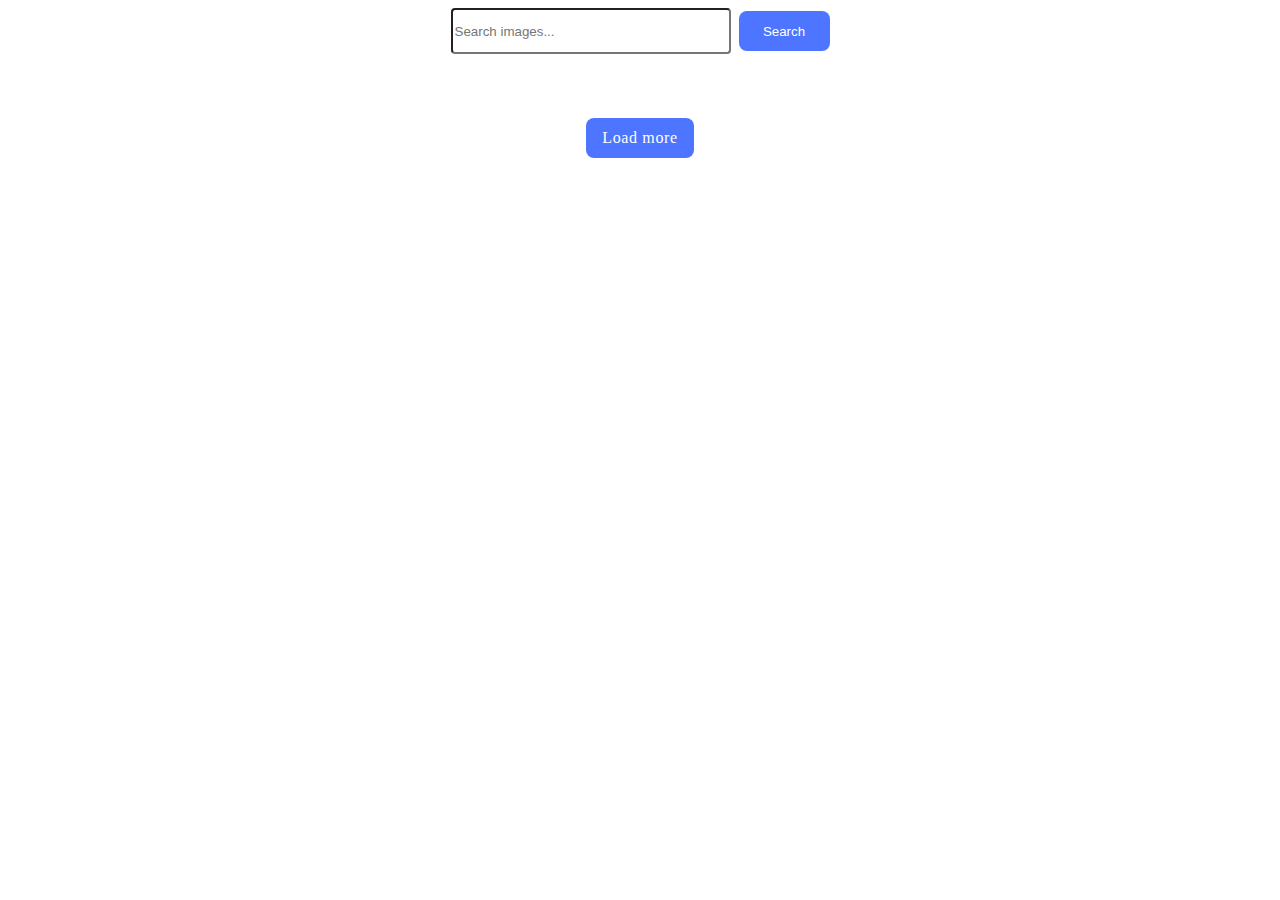
<file: src/index.html>
<!DOCTYPE html>
<html lang="en">
  <head>
    <meta charset="UTF-8" />
    <link rel="icon" type="image/svg+xml" href="/favicon.svg" />
    <meta name="viewport" content="width=device-width, initial-scale=1.0" />
    <title>Vanilla App Template</title>
    <link rel="stylesheet" href="./css/styles.css" />
  </head>
  <body>
    <form class="search-form">
      <input
        class="input"
        type="text"
        name="query"
        placeholder="Search images..."
      />
      <button class="button" type="submit">Search</button>
    </form>
    <span class="loader hide"></span>

    <div class="wrapper-pictures">
      <ul class="pictures-list"></ul>
    </div>
    <button type="button" class="load-btn hide">Load more</button>
    <script type="module" src="./main.js"></script>
  </body>
</html>
</file>
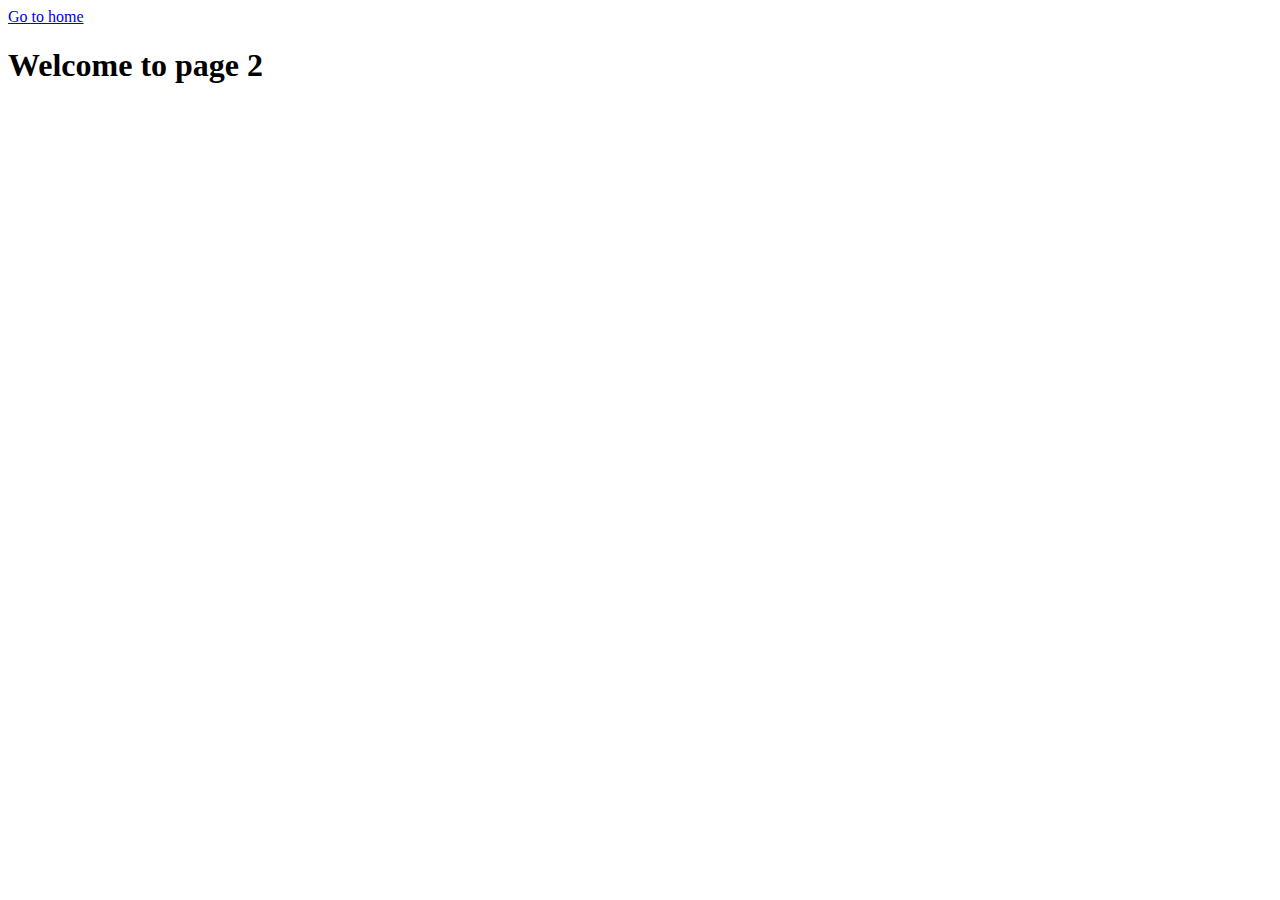
<file: page-2.html>
<!DOCTYPE html>
<html lang="en">
  <head>
    <meta charset="UTF-8" />
    <meta http-equiv="X-UA-Compatible" content="IE=edge" />
    <meta name="viewport" content="width=device-width, initial-scale=1.0" />
    <title>Page 2</title>
  </head>
  <body>
    <section>
      <a href="./index.html">Go to home</a>
      <h1>Welcome to page 2</h1>
    </section>
  </body>
</html>
</file>
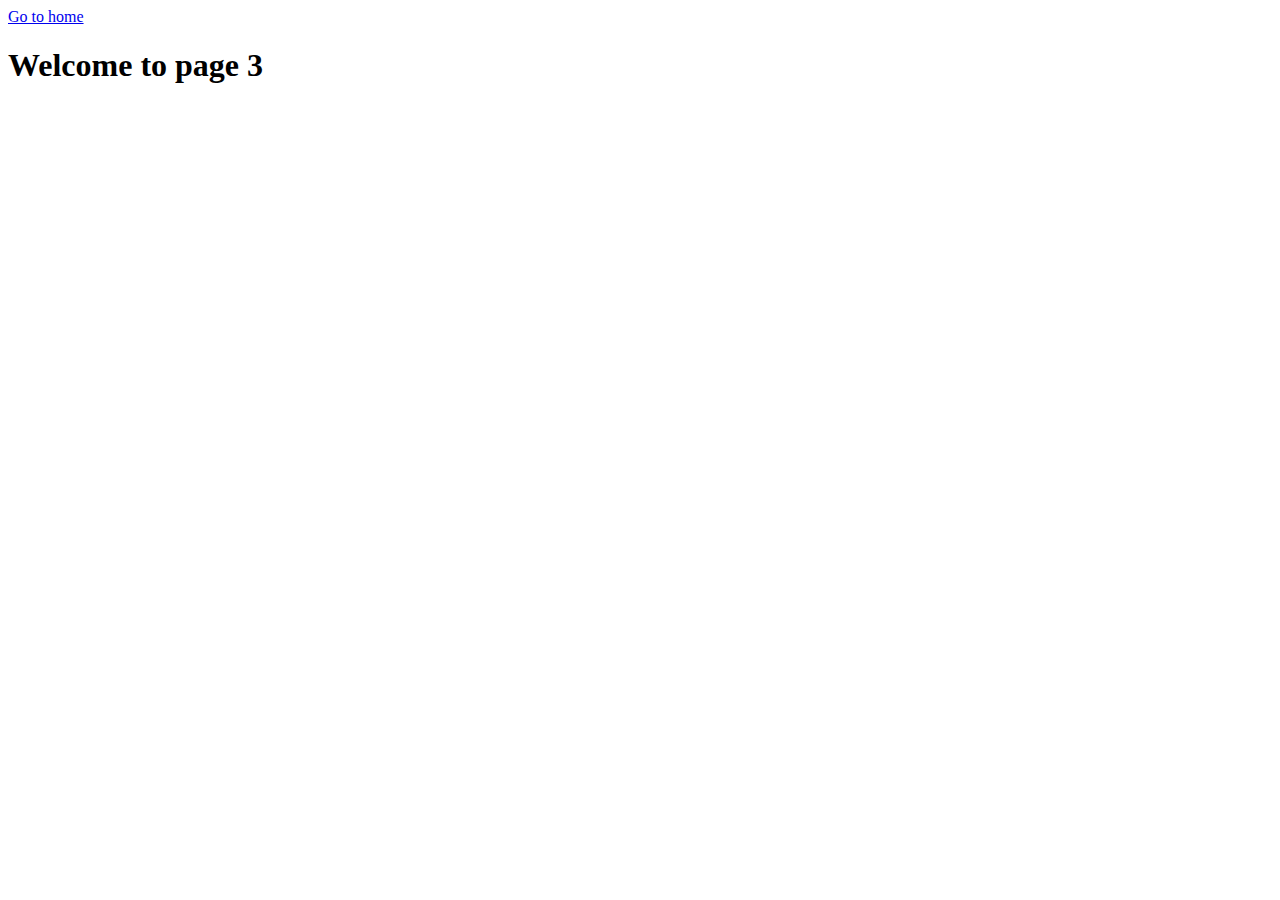
<file: page-3.html>
<!DOCTYPE html>
<html lang="en">
  <head>
    <meta charset="UTF-8" />
    <meta http-equiv="X-UA-Compatible" content="IE=edge" />
    <meta name="viewport" content="width=device-width, initial-scale=1.0" />
    <title>Page 3</title>
  </head>
  <body>
    <section>
      <a href="./index.html">Go to home</a>
      <h1>Welcome to page 3</h1>
    </section>
  </body>
</html>
</file>
<file: src/css/styles.css>
/**
  |============================
  | include css partials with
  | default @import url()
  |============================
*/
@import url('./reset.css');
@import url('./vite-promo.css');
@import url('./header.css');

:root {
  font-family: Inter, Avenir, Helvetica, Arial, sans-serif;
  font-size: 16px;
  line-height: 24px;
  font-weight: 400;

  color: #242424;
  background-color: rgba(255, 255, 255, 0.87);

  font-synthesis: none;
  text-rendering: optimizeLegibility;
  -webkit-font-smoothing: antialiased;
  -moz-osx-font-smoothing: grayscale;
  -webkit-text-size-adjust: 100%;
}

.loader.hide {
  display: none;
}

.loader {
  width: 48px;
  height: 48px;
  border: 3px solid #FFF;
  border-radius: 50%;
  display: inline-block;
  position: relative;
  box-sizing: border-box;
  animation: rotation 1s linear infinite;


}

.loader::after {
  content: '';
  box-sizing: border-box;
  position: absolute;
  left: 0;
  top: 0;
  background: #FF3D00;
  width: 16px;
  height: 16px;
  transform: translate(-50%, 50%);
  border-radius: 50%;
}

@keyframes rotation {
  0% {
    transform: rotate(0deg);
  }

  100% {
    transform: rotate(360deg);
  }
}



.search-form {
  display: flex;
  align-items: center;
  justify-content: center;
  margin-bottom: 32px;
}

.input {
  width: 272px;
  height: 40px;
  border-radius: 4px;
  background: #FFF;
  margin-right: 8px;
}


.button {
  display: flex;
  padding: 8px 16px;
  justify-content: center;
  align-items: center;
  gap: 10px;
  border-radius: 8px;
  background: #4E75FF;
  border: transparent;
  color: #FFF;
  width: 91px;
  height: 40px;
}

.wrapper-pictures {
  display: flex;
  margin-bottom: 32px;
}

.pictures-list {
  display: flex;
  justify-content: center;
  align-items: center;
  flex-wrap: wrap;
  gap: 20px;
}

.gallery-card {
  transition: transform 0.3s;
  border-radius: 8px;
  box-shadow: rgba(0, 0, 0, 0.1) 0px 4px 12px;
  overflow: hidden;
}

.image-item-info {
  display: flex;
  flex-direction: column;
  text-align: center;
}

.gallery-card img {
  object-fit: cover;
  height: 300px;
  width: 400px;
}

.image-info {
  display: flex;
  justify-content: space-around;
  align-items: center;
  flex-wrap: wrap;
  padding: 8px 0;
}


.load-btn {
margin: 0 auto;
  display: block;
    padding: 8px 16px;
    justify-content: center;
    align-items: center;
    gap: 10px;
    border-radius: 8px;
      background: #4E75FF;
      color: #FFF;
      
        font-family: Montserrat;
        font-size: 16px;
        font-style: normal;
        font-weight: 500;
        line-height: 24px;
        /* 150% */
        letter-spacing: 0.64px;
        border: transparent;
}
</file>
